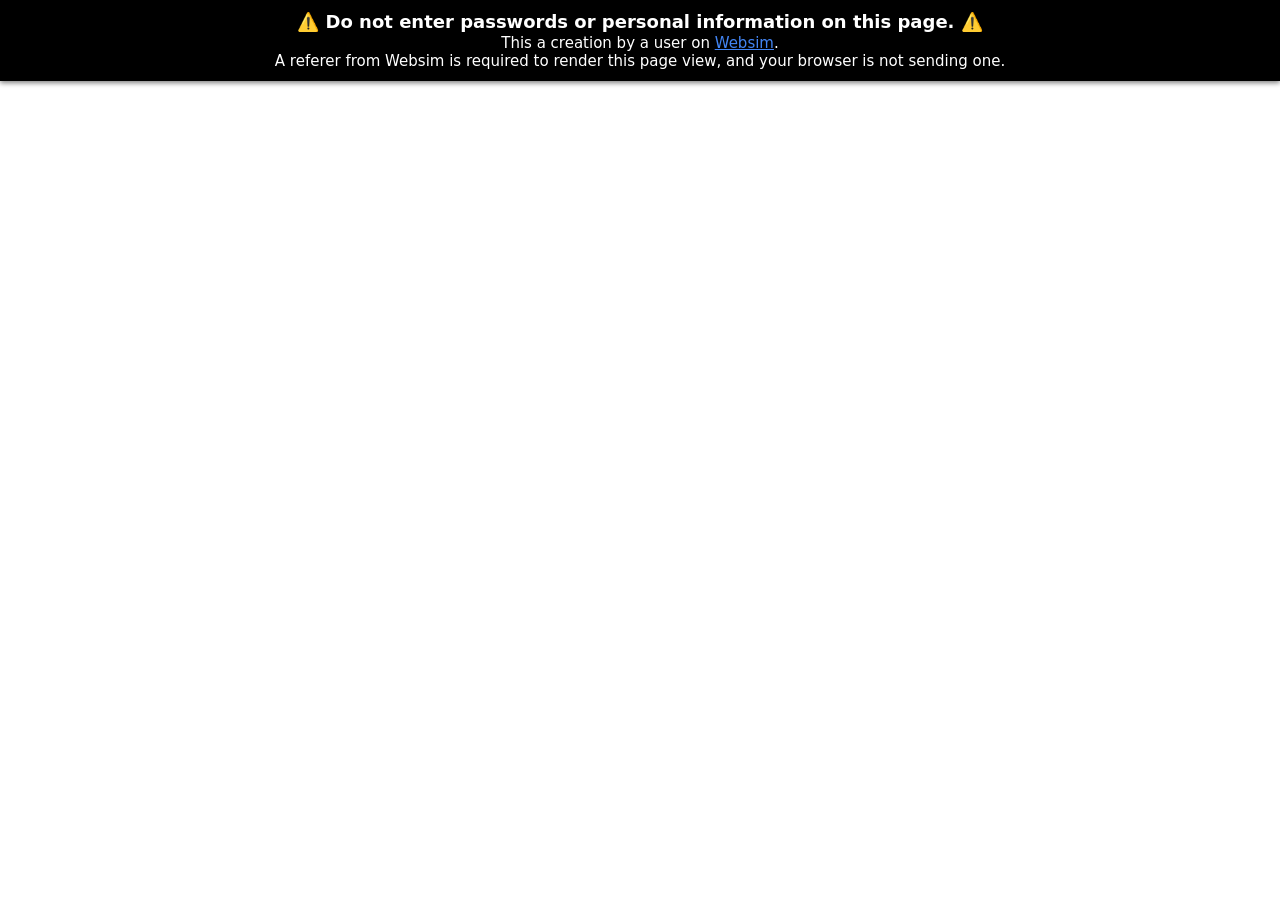
<file: components/sidebar.html>
<html lang="en">
  <head>
    <meta charset="UTF-8" />

    <meta charset="utf-8" />
    <link rel="canonical" href="https://websim.com/@api/wrldm" />
    <meta name="viewport" content="width=device-width, initial-scale=1" />

    <title>WRLDM</title>

    <style>
      html {
        font-size: 15px;
      }
      html,
      body {
        margin: 0;
        padding: 0;
        min-height: 100%;
        height: 100%;
        display: flex;
        flex-direction: column;
      }
      .warning {
        background: black;
        box-shadow: 0 2px 5px rgba(0, 0, 0, 0.5);
        padding: 0.75em;
        color: white;
        text-align: center;
        font-family: -apple-system, BlinkMacSystemFont, "Segoe UI (Custom)",
          Roboto, "Helvetica Neue", "Open Sans (Custom)", system-ui, sans-serif,
          "Apple Color Emoji", "Segoe UI Emoji";
        line-height: 1.2;
        font-size: 1rem;
        position: relative;
        z-index: 2;
      }
      .warning span {
        font-family: initial;
      }
      .warning h1 {
        font-size: 1.2rem;
        margin: 0;
      }
      .warning a {
        color: rgb(66 133 244);
      }
      .iframe-wrap {
        -webkit-box-flex: 1;
        -webkit-flex: 1 1 auto;
            -ms-flex: 1 1 auto;
                flex: 1 1 auto;
        height: 100%;
        position: relative;
        overflow: auto;
        -webkit-overflow-scrolling: touch;
      }
      .iframe {
        position: absolute;
        top: 0;
        left: 0;
        border: 0;
        display: block;
        width: 100%;
        height: 100%;
      }
      @media (max-width: 550px) {
        @supports (height: 100svh) {
          .iframe {
            height: calc(100svh - var(--cp-header-height-small));
          }
        }
      }
    </style>
  </head>

  <body class="">
    <div class="warning">
      <h1>
        <span>⚠️</span> Do not enter passwords or personal information on this
        page. <span>⚠️</span>
      </h1>
      This a creation by a user on
      <a href="https://websim.com/p/5nz_v50oaz_bp6zp3qr3/4">Websim</a>.
      <br />
      A referer from Websim is required to render this page view, and your
      browser is not sending one.
      <br />
    </div>

    <div class="result-iframe-wrap" role="main">
      <iframe
        name="contentWindow"
        allow="accelerometer *; bluetooth *; camera *; encrypted-media *; display-capture *; geolocation *; gyroscope *; microphone *; midi *; clipboard-read *; clipboard-write *; serial *; xr-spatial-tracking *; fullscreen *; payment *"
        class="iframe"
        src="https://5nz_v50oaz_bp6zp3qr3.c.websim.com/components%2Fsidebar.html?v=4&t=1774710099918"
      ></iframe>
    </div>
  </body>
</html>
</file>
